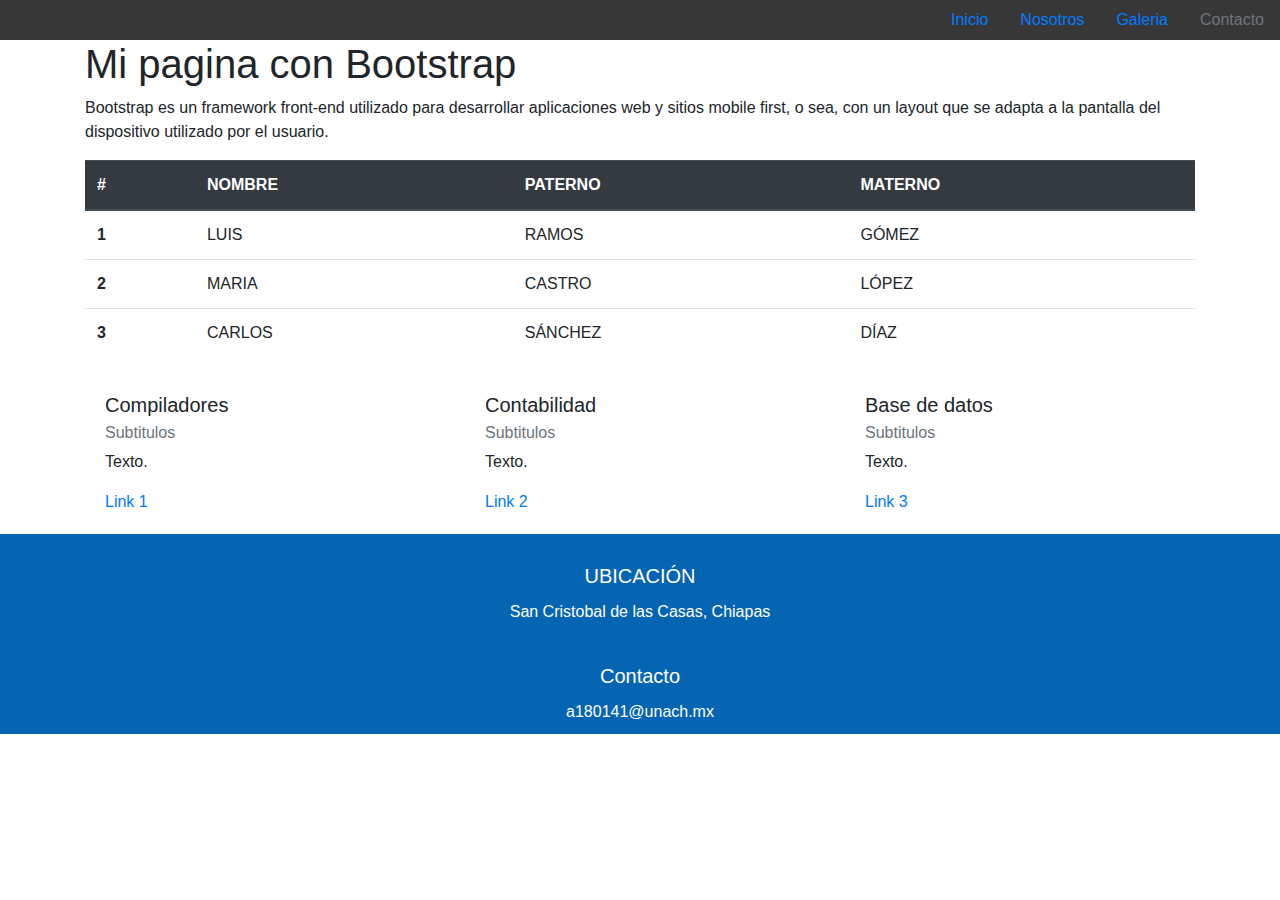
<file: index.html>
<!DOCTYPE html>
<html lang="en">
    <head>
        <meta charset="UTF-8">
        <meta name="viewport" content="width=device-width, initial-scale=1.0">
        <link rel="stylesheet" href="css/style.css">
        <link rel="stylesheet" type="text/css" href="Bootstrap/css/bootstrap.min.css">
        <script type="text/javascript" src="js/js/bootstrap.min.js"></script>
        <title>Practica 10</title>
    </head>
    <body>
        <header><!--encabezado-->
            <nav><!--menu-->
                <ul class="nav justify-content-end">
                    
                    <li class="nav-item">
                        <a class="nav-link active" href="index.html">Inicio</a>
                    </li>
                    <li class="nav-item">
                        <a class="nav-link" href="nosotros.html">Nosotros</a>
                    </li>
                    <li class="nav-item">
                        <a class="nav-link" href="galeria.html">Galeria</a>
                    </li>
                    <li class="nav-item">
                        <a class="nav-link disabled" href="#" tabindex="-1" aria-disabled="true">Contacto</a>
                    </li>
                
                </ul>
            
            </nav>

        </header>
        <article>
                <div class="container">
                    <h1>Mi pagina con Bootstrap</h1>
                    <p>Bootstrap es un framework front-end utilizado para desarrollar aplicaciones web y sitios mobile first, o sea, con un layout que se adapta a la pantalla del dispositivo utilizado por el usuario.
                    </p>
                    
                    <table class="table">
                        
                        <thead class="thead-dark">
                            <tr>
                                <th scope="col">#</th>
                                <th scope="col">NOMBRE</th>
                                <th scope="col">PATERNO</th>
                                <th scope="col">MATERNO</th>
                            </tr>
                        </thead>
                        <tbody>
                            <tr>
                                <th scope="row">1</th>
                                <td>LUIS</td>
                                <td>RAMOS</td>
                                <td>GÓMEZ</td>
                            </tr>
                            <tr>
                                <th scope="row">2</th>
                                <td>MARIA</td>
                                <td>CASTRO</td>
                                <td>LÓPEZ</td>
                            </tr>
                            <tr>
                                <th scope="row">3</th>
                                <td>CARLOS</td>
                                <td>SÁNCHEZ</td>
                                <td>DÍAZ</td>
                            </tr> 
                        </tbody>
                    </table>
                    <div class="row">
                        <div class="col-4">
                            <div class="card-body">
                                <h5 class="card-title">Compiladores</h5>
                                <h6 class="card-subtitle mb-2 text-muted">Subtitulos</h6>
                                <p class="card-text">Texto.</p>
                                <a href="#" class="card-link">Link 1</a>
                            </div>
                        </div>
                        <div class="col-4">
                            <div class="card-body">
                                <h5 class="card-title">Contabilidad</h5>
                                <h6 class="card-subtitle mb-2 text-muted">Subtitulos</h6>
                                <p class="card-text">Texto.</p>
                                <a href="#" class="card-link">Link 2</a>
                            </div>
                        </div>
                        <div class="col-4">
                            <div class="card-body">
                                <h5 class="card-title">Base de datos</h5>
                                <h6 class="card-subtitle mb-2 text-muted">Subtitulos</h6>
                                <p class="card-text">Texto.</p>
                                <a href="#" class="card-link">Link 3</a>
                            </div>
                        </div>
                    </div>
                </div>
            
        
        </article>
        <footer><!--pie de pagina-->
             <div class="card-body">
                                <h5 class="card-title">UBICACIÓN</h5>
                                <p class="card-text">San Cristobal de las Casas, Chiapas</p>
                            </div>
            <div class="card-body">
                                <h5 class="card-title">Contacto</h5>
                                <p class="card-text">a180141@unach.mx</p>
                            </div>
        
        </footer>
    
    </body>
</html>
</file>
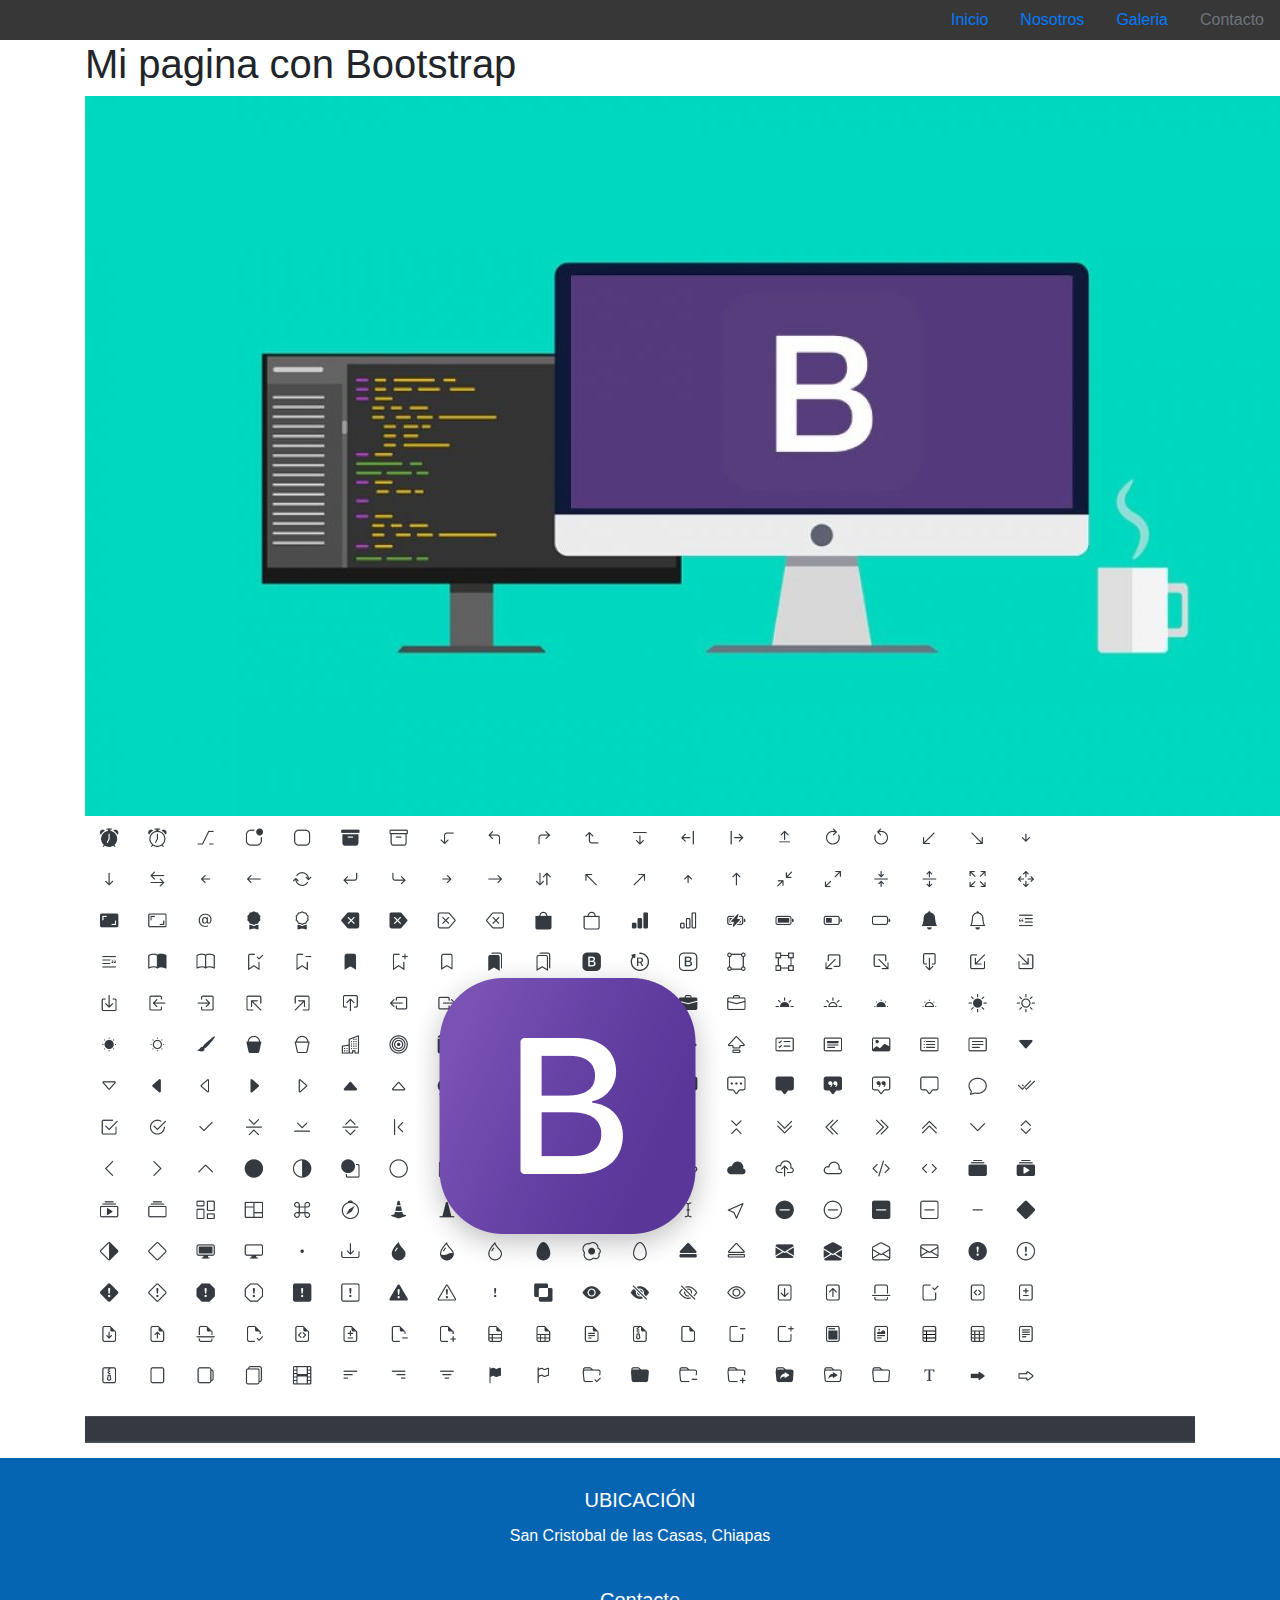
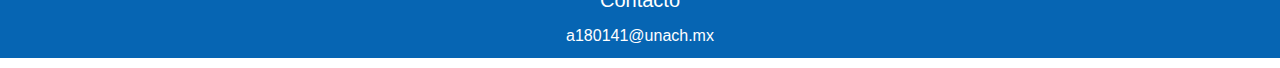
<file: galeria.html>
<!DOCTYPE html>
<html lang="en">
    <head>
        <meta charset="UTF-8">
        <meta name="viewport" content="width=device-width, initial-scale=1.0">
        <link rel="stylesheet" href="css/style.css">
        <link rel="stylesheet" type="text/css" href="Bootstrap/css/bootstrap.min.css">
        <script type="text/javascript" src="js/js/bootstrap.min.js"></script>
        <title>Practica 10</title>
    </head>
    <body>
        <header><!--encabezado-->
            <nav><!--menu-->
                <ul class="nav justify-content-end">
                    
                    <li class="nav-item">
                        <a class="nav-link active" href="index.html">Inicio</a>
                    </li>
                    <li class="nav-item">
                        <a class="nav-link" href="nosotros.html">Nosotros</a>
                    </li>
                    <li class="nav-item">
                        <a class="nav-link" href="galeria.html">Galeria</a>
                    </li>
                    <li class="nav-item">
                        <a class="nav-link disabled" href="#" tabindex="-1" aria-disabled="true">Contacto</a>
                    </li>
                
                </ul>
            
            </nav>

        </header>
        <article>
                <div class="container">
                    <h1>Mi pagina con Bootstrap</h1>
                    
                    
                    <table class="table">
                        
                        <thead class="thead-dark">
                            <tr>
                                <th scope="col"></th>
                                <th scope="col"></th>
                                <th scope="col"></th>
                                <th scope="col"></th>
                            </tr>
                        </thead>
                        <tbody>
                            <tr>
                                <img src="img/Bootstrap1.jpg">
                            </tr>
                            <tr>
                                <img src="img/bootstrap2.png">
                            </tr>
                            <tr>
                                
                            </tr> 
                        </tbody>
                    </table>
                    
            
        
        </article>
        <footer><!--pie de pagina-->
             <div class="card-body">
                                <h5 class="card-title">UBICACIÓN</h5>
                                <p class="card-text">San Cristobal de las Casas, Chiapas</p>
                            </div>
            <div class="card-body">
                                <h5 class="card-title">Contacto</h5>
                                <p class="card-text">a180141@unach.mx</p>
                            </div>
        
        </footer>
    
    </body>
</html>
</file>
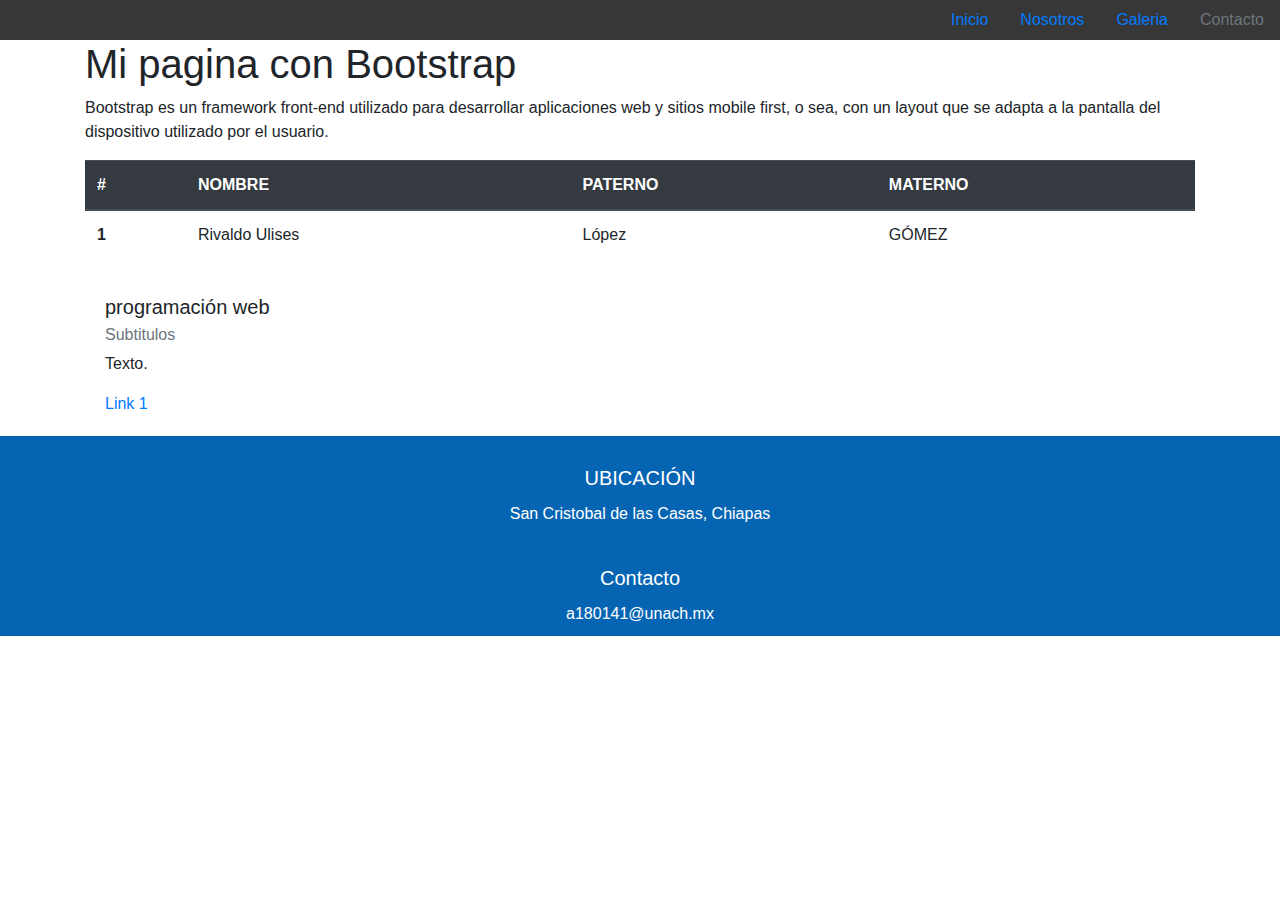
<file: nosotros.html>
<!DOCTYPE html>
<html lang="en">
    <head>
        <meta charset="UTF-8">
        <meta name="viewport" content="width=device-width, initial-scale=1.0">
        <link rel="stylesheet" href="css/style.css">
        <link rel="stylesheet" type="text/css" href="Bootstrap/css/bootstrap.min.css">
        <script type="text/javascript" src="js/js/bootstrap.min.js"></script>
        <title>Practica 10</title>
    </head>
    <body>
        <header><!--encabezado-->
            <nav><!--menu-->
                <ul class="nav justify-content-end">
                    
                    <li class="nav-item">
                        <a class="nav-link active" href="index.html">Inicio</a>
                    </li>
                    <li class="nav-item">
                        <a class="nav-link" href="nosotros.html">Nosotros</a>
                    </li>
                    <li class="nav-item">
                        <a class="nav-link" href="galeria.html">Galeria</a>
                    </li>
                    <li class="nav-item">
                        <a class="nav-link disabled" href="#" tabindex="-1" aria-disabled="true">Contacto</a>
                    </li>
                
                </ul>
            
            </nav>

        </header>
        <article>
                <div class="container">
                    <h1>Mi pagina con Bootstrap</h1>
                    <p>Bootstrap es un framework front-end utilizado para desarrollar aplicaciones web y sitios mobile first, o sea, con un layout que se adapta a la pantalla del dispositivo utilizado por el usuario.
                    </p>
                    
                    <table class="table">
                        
                        <thead class="thead-dark">
                            <tr>
                                <th scope="col">#</th>
                                <th scope="col">NOMBRE</th>
                                <th scope="col">PATERNO</th>
                                <th scope="col">MATERNO</th>
                            </tr>
                        </thead>
                        <tbody>
                            <tr>
                                <th scope="row">1</th>
                                <td>Rivaldo Ulises</td>
                                <td>López</td>
                                <td>GÓMEZ</td>
                            </tr>
                            
                        </tbody>
                    </table>
                    <div class="row">
                        <div class="col-4">
                            <div class="card-body">
                                <h5 class="card-title">programación web</h5>
                                <h6 class="card-subtitle mb-2 text-muted">Subtitulos</h6>
                                <p class="card-text">Texto.</p>
                                <a href="#" class="card-link">Link 1</a>
                            </div>
                        </div>
                    </div>
                </div>
            
        
        </article>
        <footer><!--pie de pagina-->
             <div class="card-body">
                                <h5 class="card-title">UBICACIÓN</h5>
                                <p class="card-text">San Cristobal de las Casas, Chiapas</p>
                            </div>
            <div class="card-body">
                                <h5 class="card-title">Contacto</h5>
                                <p class="card-text">a180141@unach.mx</p>
                            </div>
        
        </footer>
    
    </body>
</html>
</file>
<file: css/style.css>
*{
    padding: 0;
    margin: 0;
}
article{
    background-color: aqua(199, 247, 247);
}
nav{
    background-color: rgb(56,55,55);
}

footer{
    float: left;
    position: relative;
    bottom: 0;
    width: 100%;
    height: 200px;
    box-sizing: border-box;
    border-top: 0px solid #000;
    background-color: #0665b3;
    color: white;
    text-align: center;
    padding-top: 10px;
}
</file>
